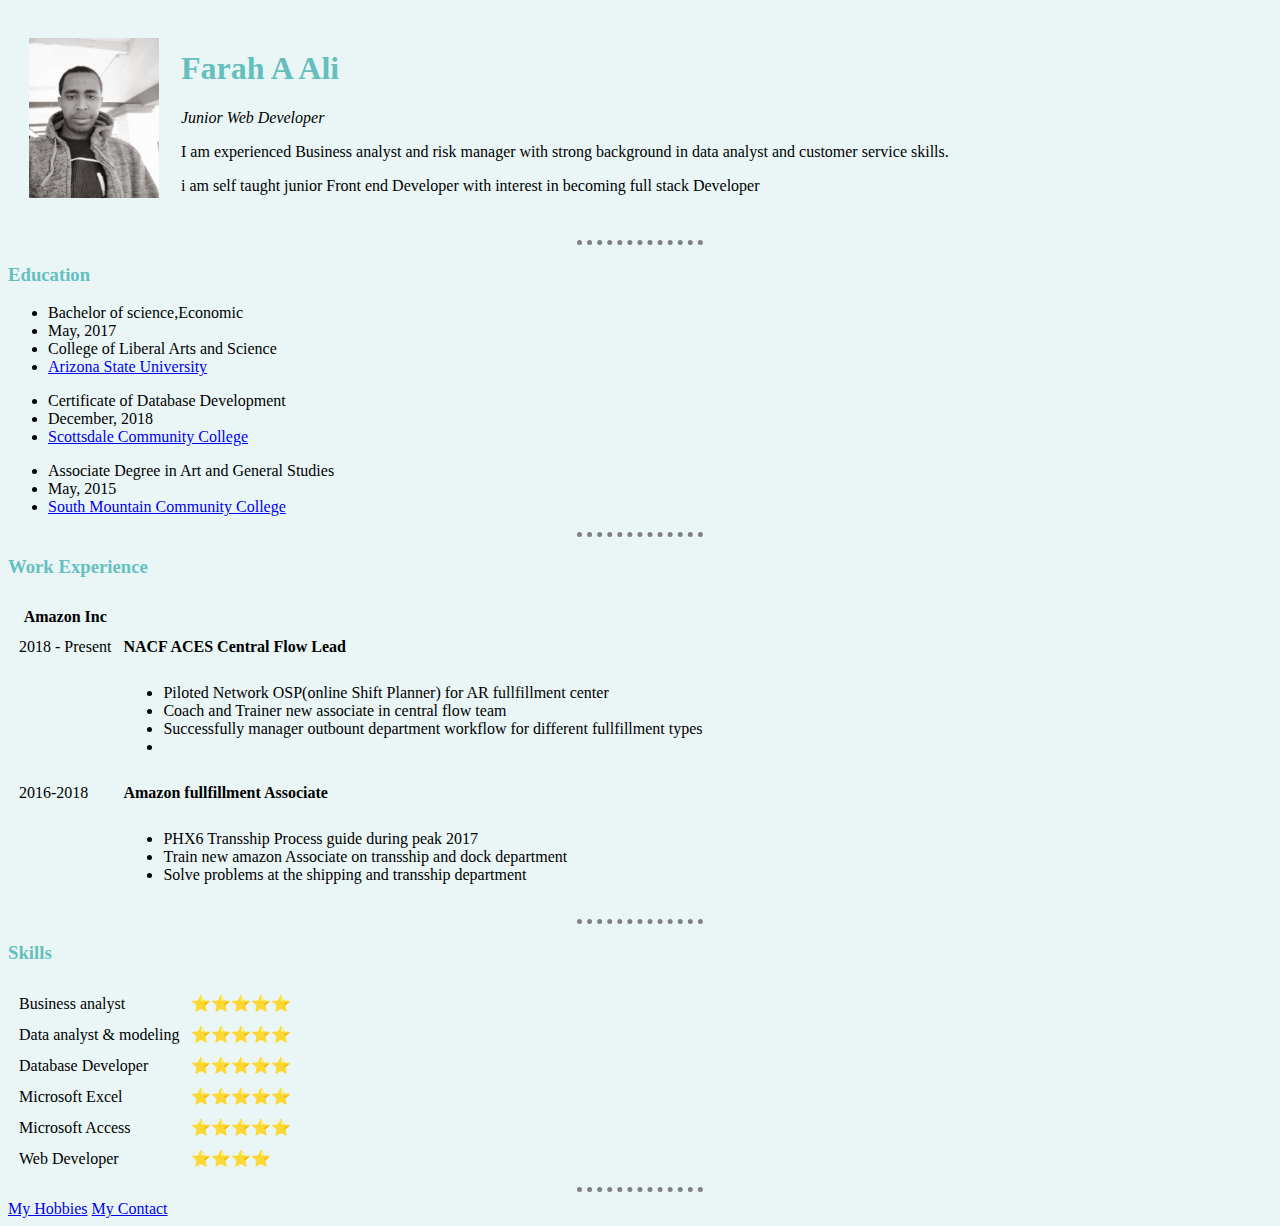
<file: index.html>
<!DOCTYPE html>
<html lang="en" dir="ltr">

<head>
  <meta charset="utf-8">
  <title>Ali's Personal Site</title>
  <link rel="stylesheet" href="css/style.css">
</head>

<body>
  <table cellspacing="20">
    <tr>
      <td><img src="image/ali.jpg" alt="Farah Ali head photo"></td>
      <td>
        <h1>Farah A Ali</h1>
        <p><em>Junior Web Developer</em></p>
        <p>I am experienced Business analyst and risk manager with strong background in data analyst and customer service skills.</p>
        <p>i am self taught junior Front end Developer with interest in becoming full stack Developer</p>
      </td>
    </tr>
  </table>
  <hr>
  <h3>Education</h3>
  <ul>
    <li>Bachelor of science,Economic</li>
    <li>May, 2017</li>
    <li>College of Liberal Arts and Science</li>
    <li><a href="https://thecollege.asu.edu/" target="_blank">Arizona State University</a></li>
  </ul>
  <ul>
    <li>Certificate of Database Development</li>
    <li>December, 2018</li>
    <li><a href="https://www.scottsdalecc.edu/" target="_blank">Scottsdale Community College</a></li>
  </ul>
  <ul>
    <li>Associate Degree in Art and General Studies</li>
    <li>May, 2015</li>
    <li><a href="http://www.southmountaincc.edu/" target="_blank">South Mountain Community College</a></li>
  </ul>
  <hr>
  <h3>Work Experience</h3>
  <table cellspacing="10">
    <tbody>
      <th>Amazon Inc</th>
      <tr>
        <td>2018 - Present</td>
        <td><strong>NACF ACES Central Flow Lead</strong></td>
      </tr>
      <tr>
        <td></td>
        <td>
          <ul>
            <li>Piloted Network OSP(online Shift Planner) for AR fullfillment center</li>
            <li>Coach and Trainer new associate in central flow team</li>
            <li>Successfully manager outbount department workflow for different fullfillment types</li>
            <li></li>
          </ul>
        </td>
      <tr>
        <td>2016-2018</td>
        <td><strong>Amazon fullfillment Associate</strong></td>
      </tr>
      <tr>
        <td></td>
        <td>
          <ul>
            <li>PHX6 Transship Process guide during peak 2017</li>
            <li>Train new amazon Associate on transship and dock department</li>
            <li>Solve problems at the shipping and transship department</li>
          </ul>
        </td>
      </tr>
    </tbody>
  </table>
  <hr>
  <h3>Skills</h3>
  <table cellspacing="10">
    <tr>
      <td>Business analyst</td>
      <td>⭐⭐⭐⭐⭐</td>
    </tr>
    <tr>
      <td>Data analyst & modeling</td>
      <td>⭐⭐⭐⭐⭐</td>
    </tr>
    <tr>
      <td>Database Developer</td>
      <td>⭐⭐⭐⭐⭐</td>
    </tr>
    <tr>
      <td>Microsoft Excel</td>
      <td>⭐⭐⭐⭐⭐</td>
    </tr>
    <tr>
      <td>Microsoft Access</td>
      <td>⭐⭐⭐⭐⭐</td>
    </tr>
    <tr>
      <td>Web Developer</td>
      <td>⭐⭐⭐⭐</td>
    </tr>
  </table>
  <hr>
  <a href="hobbies.html">My Hobbies</a>
  <a href="contact.html">My Contact</a>
</body>

</html>
</file>
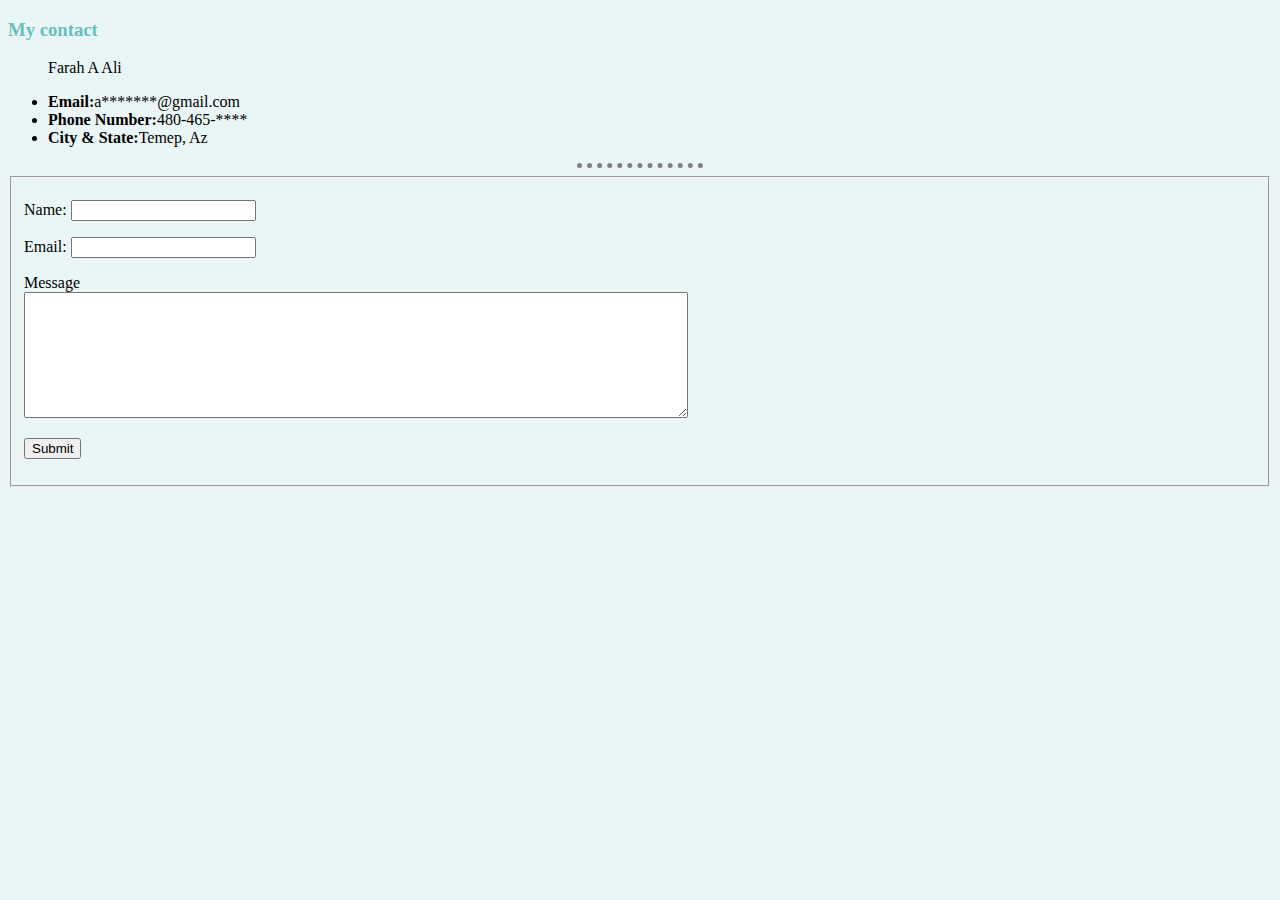
<file: contact.html>
<!DOCTYPE html>
<html lang="en" dir="ltr">

<head>
  <meta charset="utf-8">
  <title>My Contact</title>
  <link rel="stylesheet" href="css/style.css">
</head>

<body>
  <h3>My contact</h3>
  <ul>
    <p>Farah A Ali</p>
    <li><strong>Email:</strong>a*******@gmail.com</li>
    <li><strong>Phone Number:</strong>480-465-****</li>
    <li><strong>City & State:</strong>Temep, Az</li>
  </ul>
  <hr>
  <form action="mailto:alifarah33@gmail.com" method="post" enctype="text/plain">
    <fieldset>
      <p>
        <label for="name">Name:</label>
        <input type="text" name="name">
      </p>
      <p>
        <label for="email">Email: </label>
        <input type="email" name="email">
      </p>
      <p>
        <label for="Message">Message</label><br>
        <textarea name="Message" rows="8" cols="80"></textarea>
      </p>
      <p>
        <input type="Submit" name="Submit">
      </p>
    </fieldset>
  </form>
</body>

</html>
</file>
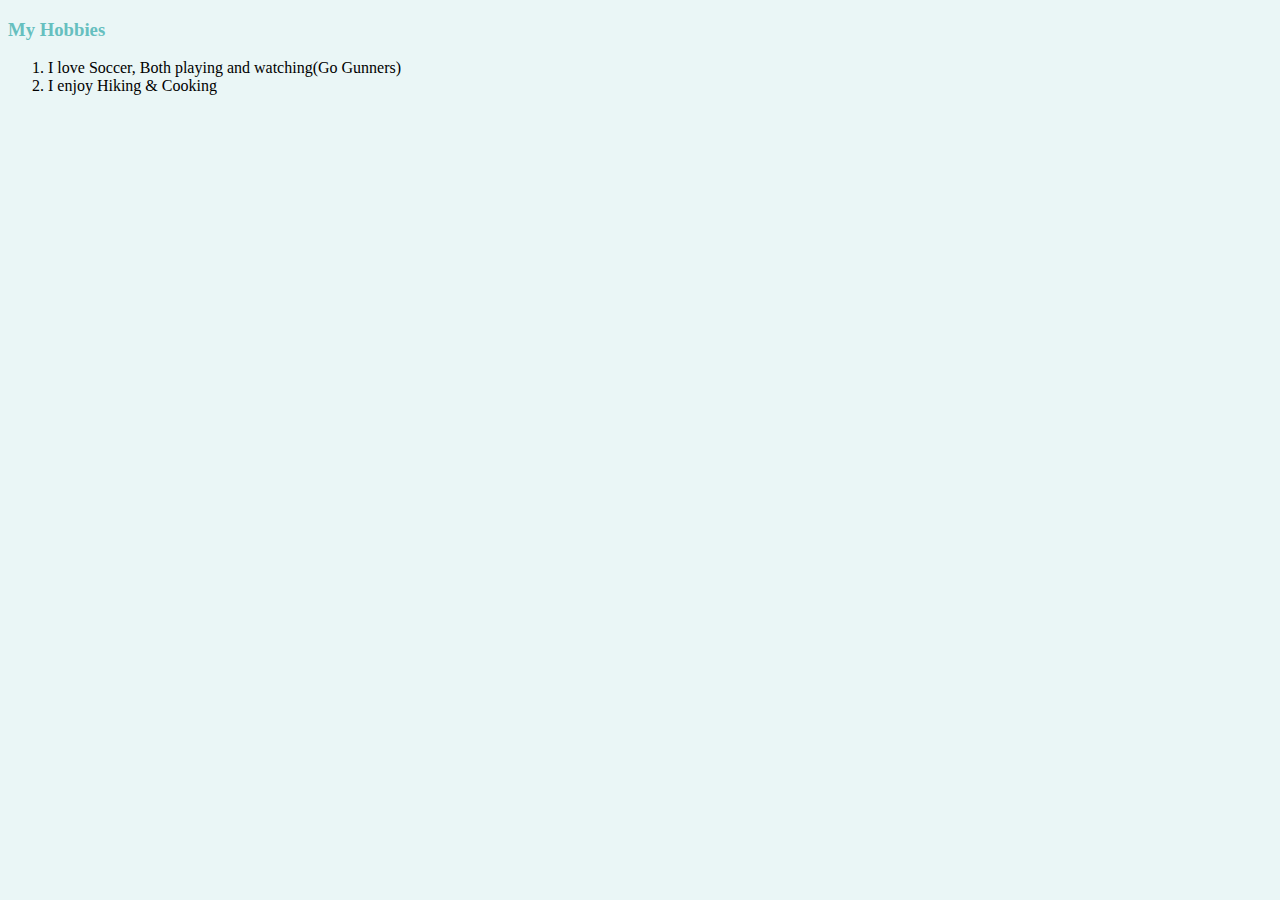
<file: hobbies.html>
<!DOCTYPE html>
<html lang="en" dir="ltr">
  <head>
    <meta charset="utf-8">
    <title>My Habbies</title>
    <link rel="stylesheet" href="css/style.css">
  </head>
  <body>
    <h3>My Hobbies</h3>
    <ol>
      <li>I love Soccer, Both playing and watching(Go Gunners)</li>
      <li>I enjoy Hiking & Cooking</li>
    </ol>
  </body>
</html>
</file>
<file: css/style.css>
body {
  background-color: #EAF6F6;
}

hr{
  border: none;
  border-top: dotted;
  border-color: grey;
  border-width: thick;
  width: 10%;
}
img{
  height: 160px;
  width: 130px;
}
h1{
  color: #66BFBF;
}
h3{
  color: #66BFBF;
}
</file>
